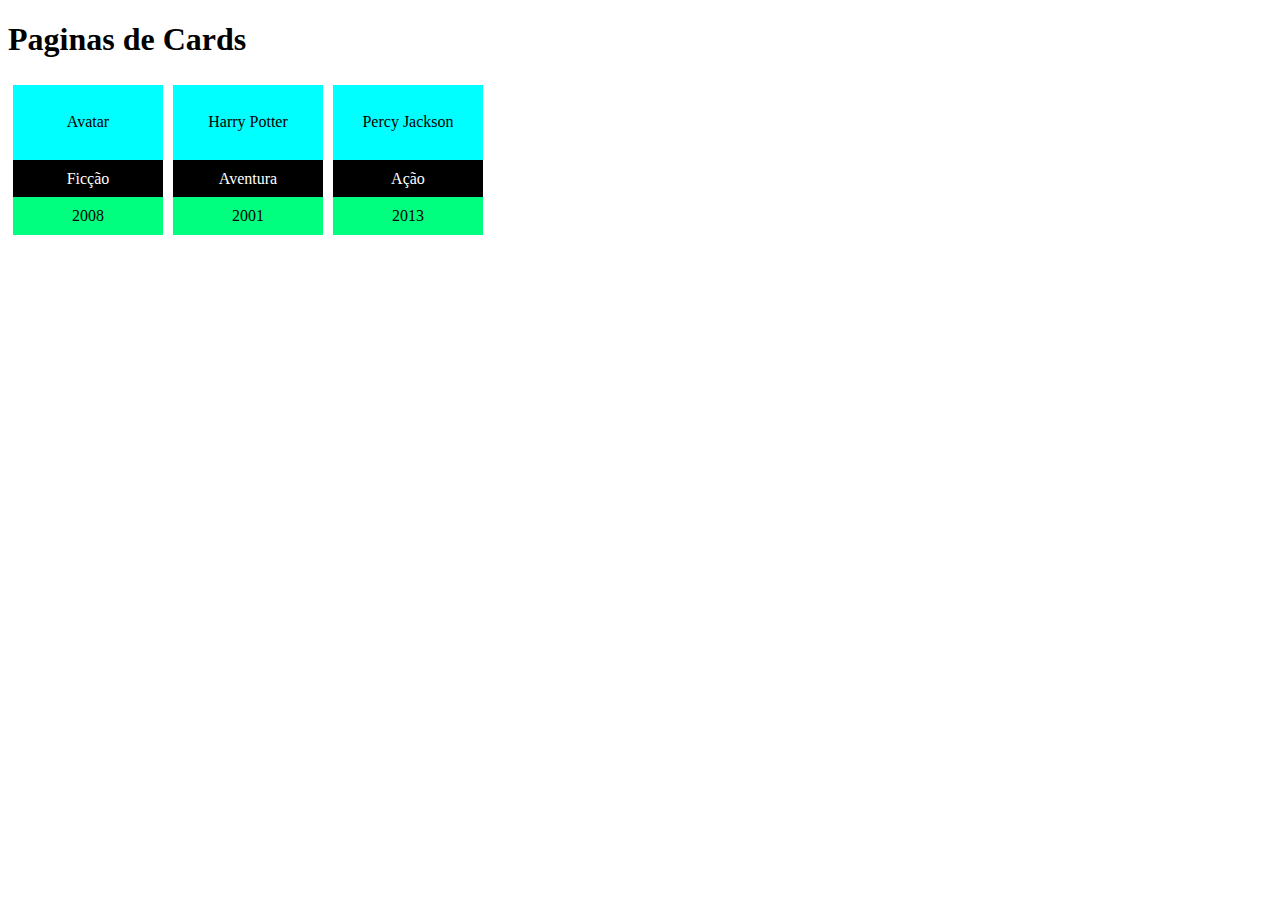
<file: html/paginas.html>
<!DOCTYPE html>
<html lang="en">
<head>
    <meta charset="UTF-8">
    <meta http-equiv="X-UA-Compatible" content="IE=edge">
    <meta name="viewport" content="width=device-width, initial-scale=1.0">
    <title>Revisão</title>
    <link rel="stylesheet" href="../css/cards.css" />
    <script src="../js/cards.js" defer></script>  <!-- por DEFER para ativar o JS --> 
</head>

<body>
    <h1>Paginas de Cards</h1>

    <div id = "janelasCards"> <!-- innerHtml no JS fica ai no lugar do antigo card-->

    </div>
    
</body>
</html>
</file>
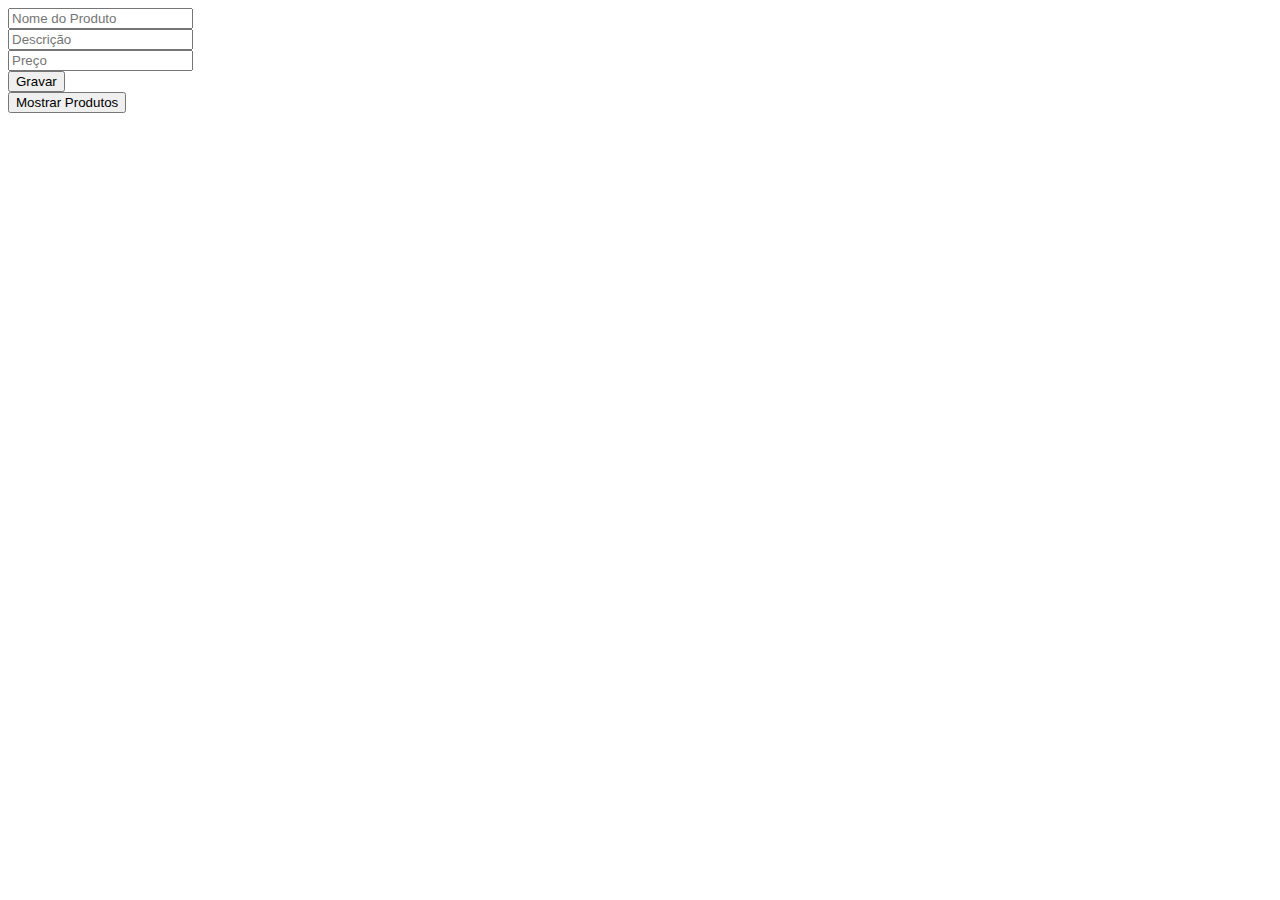
<file: html/produto.html>
<!DOCTYPE html>
<html lang="en">
<head>
    <meta charset="UTF-8">
    <meta http-equiv="X-UA-Compatible" content="IE=edge">
    <meta name="viewport" content="width=device-width, initial-scale=1.0">
    <title>Produtos</title>
    <script src="../js/produto.js"></script>
</head>
<body>

    <form id="formCadastro">
        <input type="text" name="nome" id="nome" placeholder="Nome do Produto" /> <br>
        <input type="text" name="descricao" id="descricao" placeholder="Descrição" /> <br>
        <input type="text" name="preco" id="preco" placeholder="Preço" /> <br>
        <button type="button" onclick="gravar()"> Gravar </button>
    </form>

    <button onclick="mostrar()"> Mostrar Produtos</button>
    
</body>
</html>
</file>
<file: css/cards.css>
.card {
    width: 150px;
    height: 150px;
    float: left; /* coloca cards lado a lado*/
    margin: 5px; /* separa o card um do outro*/
}

.titulo{
    width: 100%;
    height: 50%;
    background-color:aqua;
    display: flex;
    justify-content: center;
    align-items: center;
}

.genero{
    width: 100%;
    height: 25%;
    background-color: black;
    color: white;
    display: flex;
    justify-content: center;
    align-items: center;
}

.ano{
    width: 100%;
    height: 25%;
    background-color: springgreen;
    display: flex;
    justify-content: center;
    align-items: center;
}
</file>
